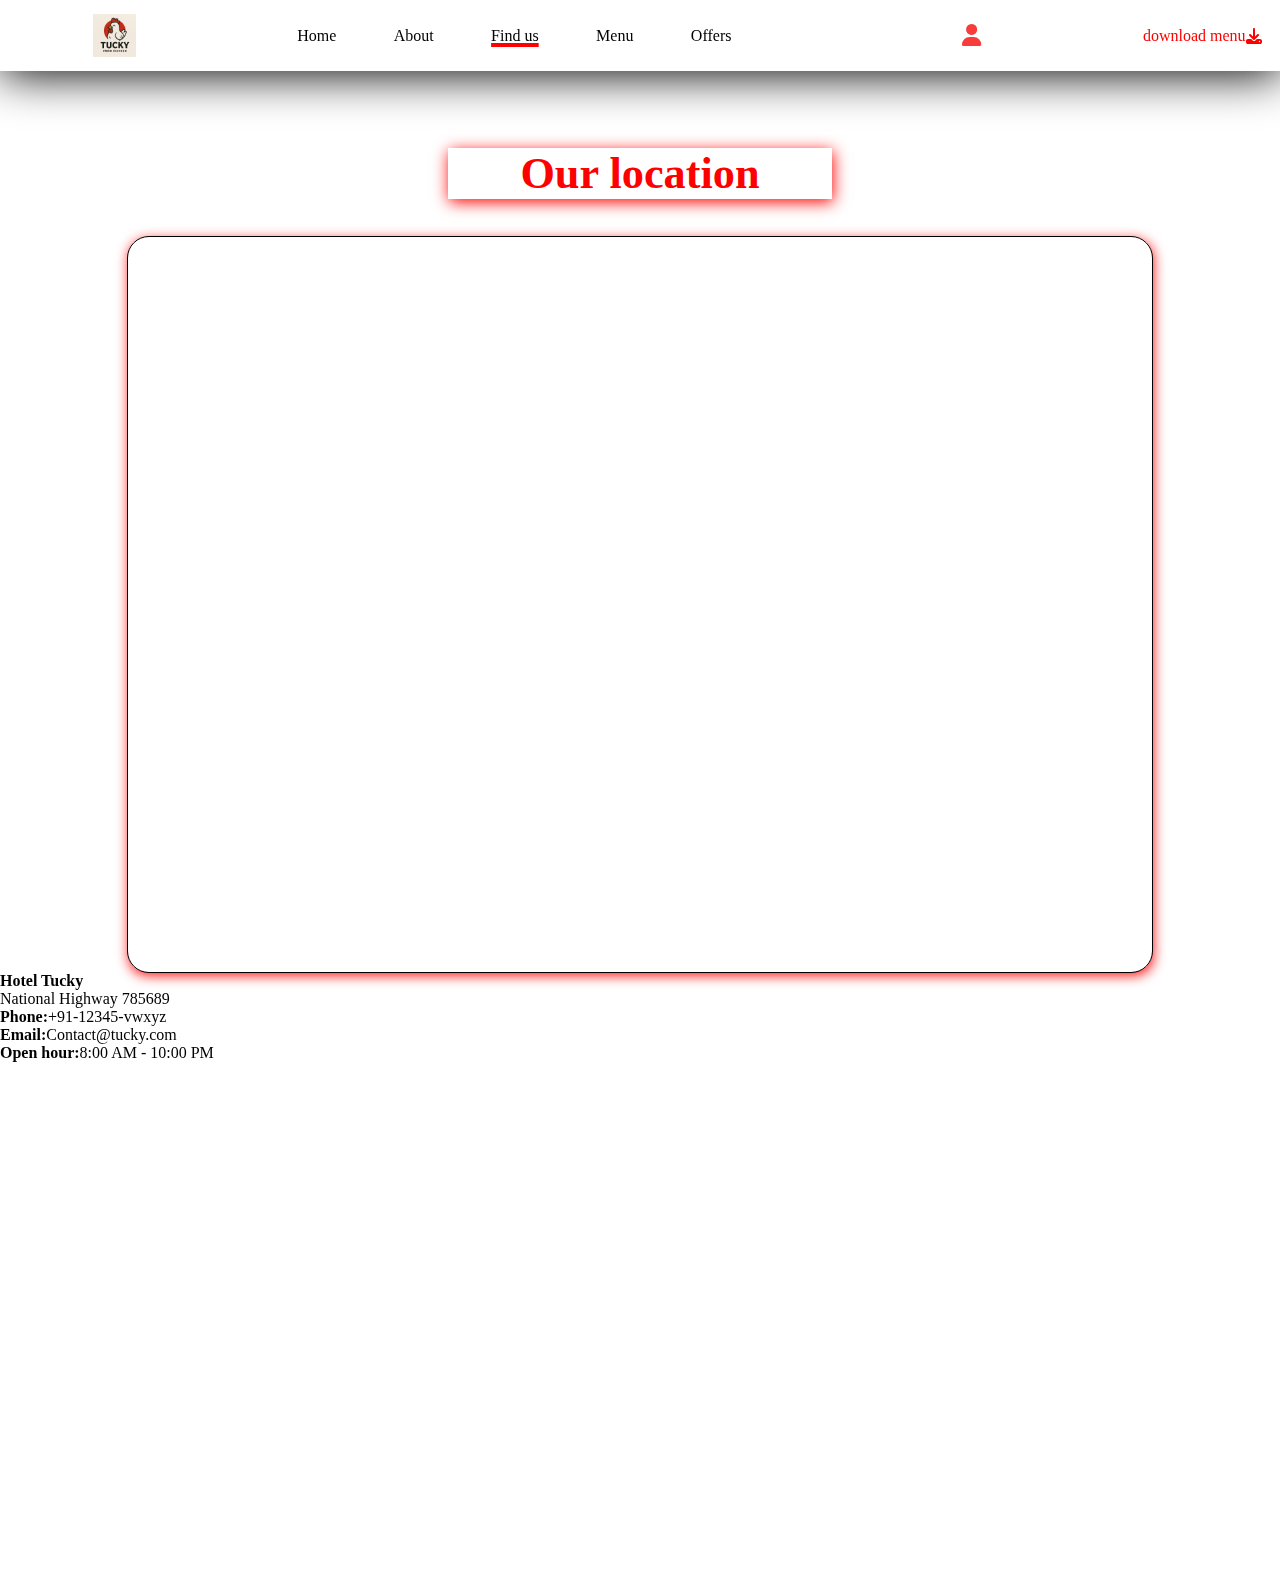
<file: findUs.html>
<!DOCTYPE html>
<html lang="en">
<head>
    <meta charset="UTF-8">
    <meta name="viewport" content="width=device-width, initial-scale=1.0">
    <title>Document</title>
    <link rel="stylesheet" href="findUs.css">
    <link rel="stylesheet" href="https://cdnjs.cloudflare.com/ajax/libs/font-awesome/6.7.2/css/all.min.css" integrity="sha512-Evv84Mr4kqVGRNSgIGL/F/aIDqQb7xQ2vcrdIwxfjThSH8CSR7PBEakCr51Ck+w+/U6swU2Im1vVX0SVk9ABhg==" crossorigin="anonymous" referrerpolicy="no-referrer" />
    <link rel="stylesheet" href="https://unpkg.com/swiper/swiper-bundle.min.css" />
</head>
<body>
     <nav>
    <div class="leftNav">
        <div class="logo">
        </div>
    </div>
    <div class="midNav">
        <ul class="listItems">
           <i class="fa-solid fa-circle-xmark" id="close"></i>
           <li class="items"><a href="index.html">Home</a></li>
           <li class="items"><a href="about.html">About</a></li>
           <li class="items findUs"><a href="findUs.html">Find us</a></li>
           <li class="items"><a>Menu</a></li>
           <li class="items"><a>Offers</a></li>
        </ul>
    </div>
    <div class="rightNav">
      <i class="fa-solid fa-user"></i>
    </div>
    <i class="fa-solid fa-bars" id="menu"></i>
    <div class="download">download menu <i class="fa-solid fa-download"></i></div>
 </nav>
       <!-- main part -->
<section class="firstSec">
     <h1 id="head">Our location</h1>

     <div class="map">  
        <iframe src="https://www.google.com/maps/embed?pb=!1m18!1m12!1m3!1d14220.435891375511!2d94.62656352317116!3d26.995102395692193!2m3!1f0!2f0!3f0!3m2!1i1024!2i768!4f13.1!3m3!1m2!1s0x374731532500d8ab%3A0x77ffdbcda9323c7e!2sHotel%20Brindavan!5e0!3m2!1sen!2sin!4v1754357773559!5m2!1sen!2sin" width="600" 
        height="450" style="border:0;" allowfullscreen="" loading="lazy" referrerpolicy="no-referrer-when-downgrade" id="location">
      </iframe>
    </div> 

    <p><strong>Hotel Tucky</strong></p>
    <p>National Highway 785689</p>
    <p><strong>Phone:</strong>+91-12345-vwxyz</p>
    <p><strong>Email:</strong>Contact@tucky.com</p>
    <p><strong>Open hour:</strong>8:00 AM - 10:00 PM</p>
</section>
   
</body>
</html>
</file>
<file: findUs.css>
*{
    margin:0;
    padding:0;
    box-sizing: border-box;
  }

  html, body {
        position: relative;
        height: 100%;
      }
  nav{
    background-color: white;
    display: flex;
    height: 71px;
    position: sticky;
    top:0;
    z-index: 2;
    box-shadow: 1px 3px 47px;
  }

.leftNav{
    width: 20%;
    display: flex;
    align-items: center;
    justify-content: center;
    height: 100%;
}

.midNav{
    width: 50%;
    display: flex;
    align-items: center;
    justify-content: space-around;
}


.rightNav{
    width: 30%;
    display: flex;
    align-items: center;
    justify-content: center;
    font-size: 138%;
    color: #fa3b3b;
}


  .logo{
    background-image: url(logo/logo.modified.jpg);
    width: 19%;
    height: 60%;
    background-position: center;
    background-size: cover;
  }

  .listItems{
    display: flex;
    align-items: center;
    width: 76%;
    justify-content: space-between;
    list-style: none;
  }

.items a{
  color: #000;
  cursor: pointer;
  text-decoration: none;
}
  .items a:hover{
    color: #e21616;
    transition: 0.3s ease ;
    font-size: 100%;
    font-size: 125%;
    cursor: pointer;
  }

  .findUs{
    text-decoration: 4px solid red underline;

  }

  .download{
    display: flex;
    align-items: center;
    color: red;
    width: 12%;
    cursor: pointer;
  }



  #head{
    text-align: center;
    font-size: 277%;
    color: red;
    box-shadow: 1px 3px 15px;
    width: 30%;
    margin: auto;
    margin-top: 6%;
  }

  .map{
    outline: 1px solid;
    height: 51%;
    width: 80%;
    margin: auto;
    margin-top: 3%;
    border-radius: 21px;
  }

  #menu{
      display: none;
    }

  #close{
      display: none;
    }

  #location{
    width: 100%;
    height: 100%;
    border-radius: 19px;
    box-shadow: 1px 3px 13px red;
    }

    .firstSec{
     height: 160vh;
    }
</file>
